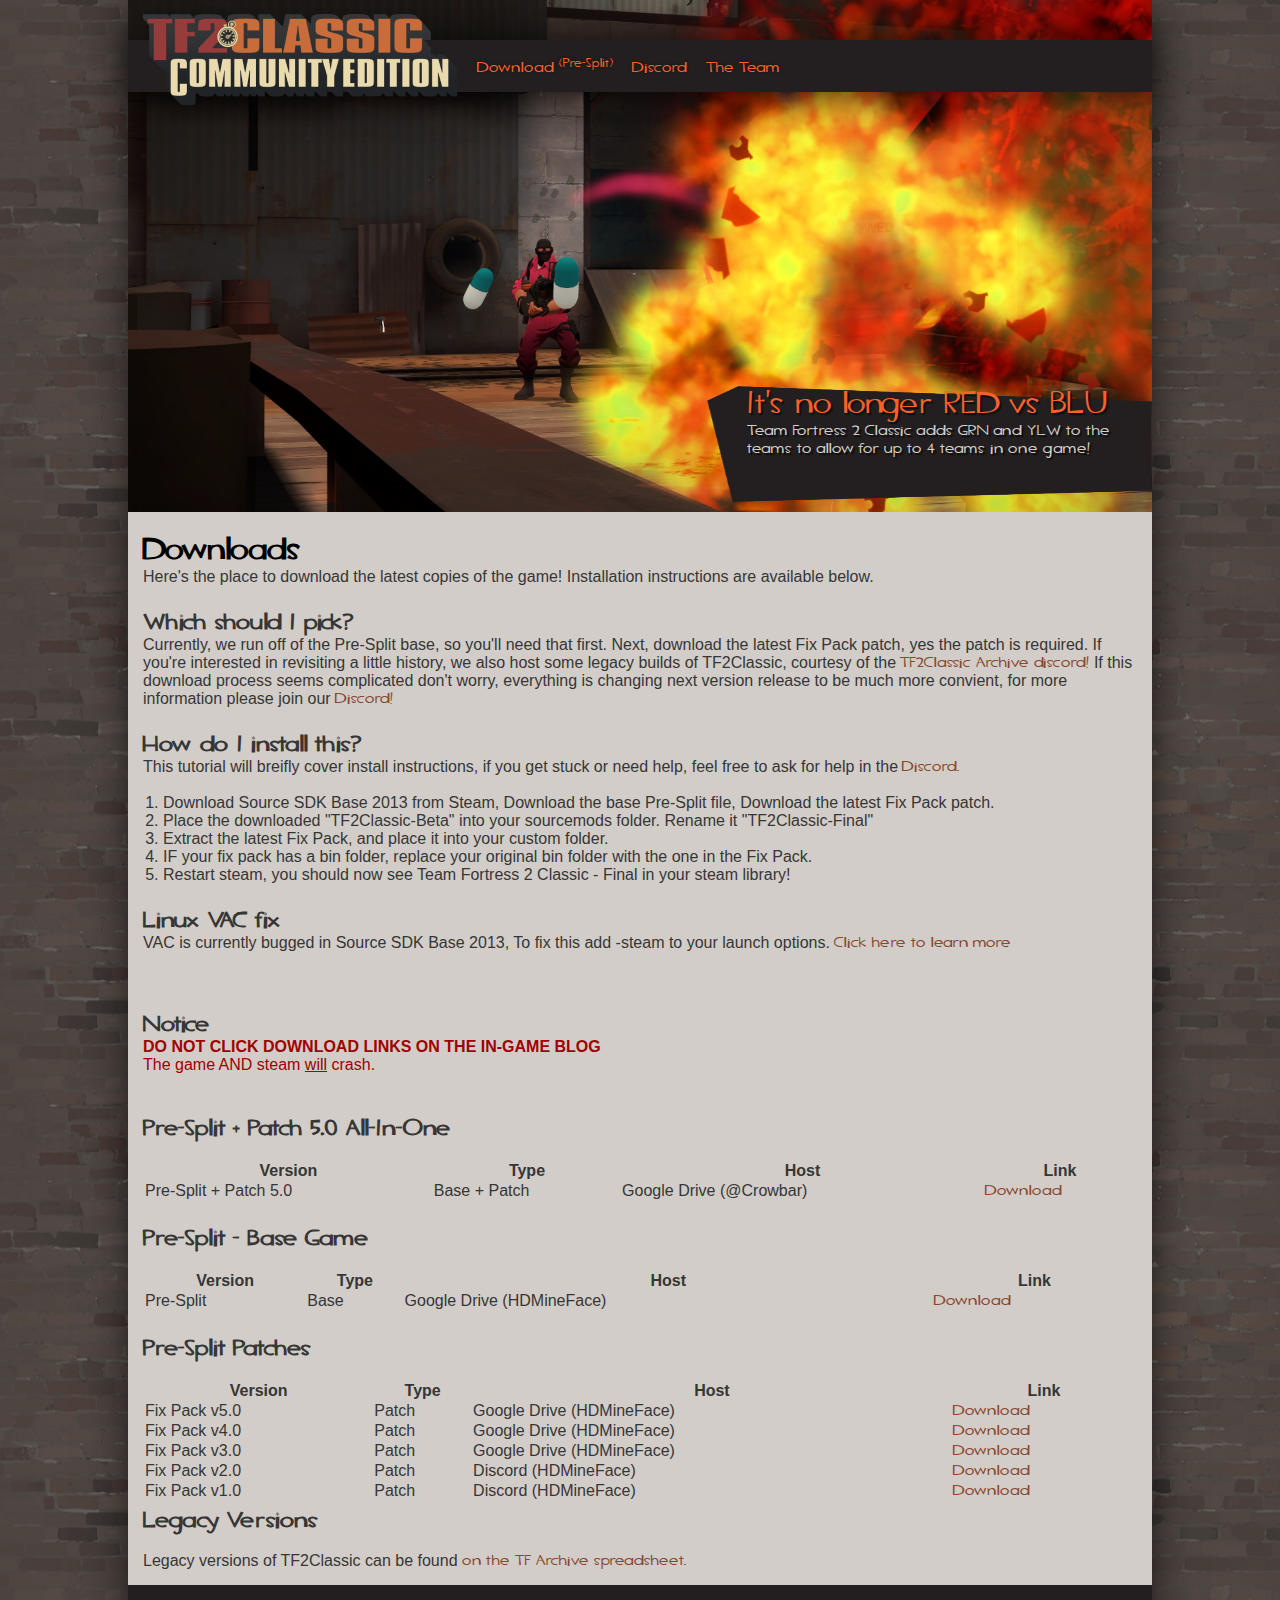
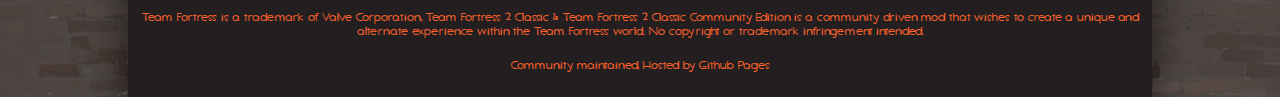
<file: download.html>
<!DOCTYPE html>
<html>
<head>
<title>TF2 Classic - Downloads</title>
<link rel="icon" type="image/x-icon" href="content/favicon.png">
<meta name="viewport" content="width=device-width, initial-scale=1" />
<meta http-equiv="Content-Type" content="text/html;charset=utf-8" />
<link href="css/style.css?v=2006" rel="stylesheet" type="text/css" />
<link href="css/mobile.css?v=2006" media="(max-width: 1100px)" rel="stylesheet" type="text/css" />
<!--<script src="https://cdnjs.cloudflare.com/ajax/libs/jquery/2.1.4/jquery.min.js"></script>  tbh i dont know what this does lol-->
	<meta property="og:type" content="website">
	<meta property="og:title" content="TF2 Classic - A TF2 Mod!" />
	<meta property="og:description" content="Team Fortress 2 Classic: Community Edition is a community archival project for TF2c's cut Deathmatch mode and all of it's content." />
	<meta property="og:url" content="https://hdmineface.github.io/index" />
	<meta property="og:image" content="https://hdmineface.github.io/banner.png" />
	<meta name="twitter:card" content="summary_large_image">
</head>
<body>
<div id="wrapper">
<div id="links">
<span id="link_wrapper">
					<a href="index.html" id="logo_link_link"><img id="logo_link" src="content/newlogo.png" alt="Home"><span id="logo_link_text">Home</span></a>
					<a href="download.html">Download <sup>(Pre-Split)</sup></a>
					<a href="https://discord.gg/7JStYpQbwM">Discord</a>
					<!--<a href="wiki/">Wiki</a>-->
					<a href="theteam.html">The Team</a>

</span>
</div>
<div id="content" class="row">
<div id="header">
<div id="info_box">
<p id="info_h1">It's no longer RED vs BLU</p><p id="info_body">Team Fortress 2 Classic adds GRN and YLW to the teams to allow for up to 4 teams in one game!</p> </div>
</div>
<div id="body">
<h1>Downloads</h1>
<p>
Here's the place to download the latest copies of the game! Installation
instructions are available below.  
</p>
<br />
<h2>Which should I pick?</h2>
<p>
Currently, we run off of the Pre-Split base, so you'll need that first.  Next, download the latest Fix Pack patch, yes the patch is required.  If you're interested in 
revisiting a little history, we also host some legacy builds of TF2Classic, courtesy of the <a href="https://discord.gg/Wd7UVA6">TF2Classic Archive discord!</a>
If this download process seems complicated don't worry, everything is changing next version release to be much more convient, for more information please join our <a rel="nofollow" target="_blank" href="https://discord.gg/7JStYpQbwM">Discord!</a>
</p>
<br />
<h2>How do I install this?</h2>
<p>
This tutorial will breifly cover install instructions, if you get stuck or need help, feel free to ask for help in the <a href="https://discord.gg/7JStYpQbwM">Discord.</a><br><br>
<ol>
	<li>Download Source SDK Base 2013 from Steam, Download the base Pre-Split file, Download the latest Fix Pack patch.</li>
	<li>Place the downloaded "TF2Classic-Beta" into your sourcemods folder.  Rename it "TF2Classic-Final"</li>
	<li>Extract the latest Fix Pack, and place it into your custom folder.</li>
	<li>IF your fix pack has a bin folder, replace your original bin folder with the one in the Fix Pack.</li>
	<li>Restart steam, you should now see Team Fortress 2 Classic - Final in your steam library!</li>
</ol>
</p>
<br />
<h2>Linux VAC fix</h2>
<p>
VAC is currently bugged in Source SDK Base 2013, To fix this add -steam to your launch options.
<a href="https://support.steampowered.com/kb_article.php?ref=1040-JWMT-2947">Click here to learn more</a> <!--chat is this real-->
</p>
<br /><br /><br />
<p>
<h2>Notice</h2>
<p style="color: rgb( 160, 0, 0 );"><b>DO NOT CLICK DOWNLOAD LINKS ON THE IN-GAME BLOG</b><br>The game AND steam <u>will</u> crash.</p><br /><br />
<h2>Pre-Split + Patch 5.0 All-In-One</h2>
<br>
<table width="100%">
<tr>
<th>Version</th>
<th>Type</th>
<th>Host</th>
<th>Link</th>
</tr>
<tr>
<td>Pre-Split + Patch 5.0</td>
<td>Base + Patch</td>
<td>Google Drive (@Crowbar)</td>
<td><a href="https://drive.google.com/file/d/1Krs1Z-vqkLIfrxV76k8oezH6siGBjQ4Q/view" target="_blank">Download</a></td>
</tr>
</table>
<br>
<h2>Pre-Split - Base Game</h2>
<br>
<table width="100%">
<tr>
<th>Version</th>
<th>Type</th>
<th>Host</th>
<th>Link</th>
</tr>
<tr>
<td>Pre-Split</td>
<td>Base</td>
<td>Google Drive (HDMineFace)</td>
<td><a href="https://drive.google.com/file/d/1mcj-W50K_67Esx6Dm3X7Z6Ss87gpLYz_/view" target="_blank">Download</a></td>
</tr>
</table>
<br>
<h2>Pre-Split Patches</h2><br>
<table width="100%">
<tr>
<th>Version</th>
<th>Type</th>
<th>Host</th>
<th>Link</th>
</tr>
<tr>
<td>Fix Pack v5.0</td>
<td>Patch</td>
<td>Google Drive (HDMineFace)</td>
<td><a href="https://drive.google.com/file/d/12K1KB7Wfsn54fZXO998Hi6PZSD3HfFP9/view" target="_blank">Download</a></td>
</tr>
<tr>
<td>Fix Pack v4.0</td>
<td>Patch</td>
<td>Google Drive (HDMineFace)</td>
<td><a href="https://drive.google.com/file/d/1LiQtRQ_v2WaLkdJrACrVoSXcyKBgucEl/view" target="_blank">Download</a></td>
</tr>
<tr>
<td>Fix Pack v3.0</td>
<td>Patch</td>
<td>Google Drive (HDMineFace)</td>
<td><a href="https://drive.google.com/file/d/1knxQzTIyWs5ltkPw5pcz5ayWauBz09x5/view" target="_blank">Download</a></td>
</tr>
<tr>
<td>Fix Pack v2.0</td>
<td>Patch</td>
<td>Discord (HDMineFace)</td>
<td><a href="https://cdn.discordapp.com/attachments/805562827304599585/806686668547555369/TF2c_Fix_Pack_v2.7z?ex=65f24881&is=65dfd381&hm=160febdf390e6d7568b8726cb91642770b8215f9e94faa49e813422758547661&" target="_blank">Download</a></td>
</tr>
<tr>
<td>Fix Pack v1.0</td>
<td>Patch</td>
<td>Discord (HDMineFace)</td>
<td><a href="https://cdn.discordapp.com/attachments/805567568899211265/805601078447833108/TF2c_FIX_PACK_v1.7z?ex=65f78ff8&is=65e51af8&hm=87f4d8f2254c68b0dea73985b55d25ccab9ba93156c043c28b1d67433fbe71c7&" target="_blank">Download</a></td>
</tr>
</table>
<h2>Legacy Versions</h2><br>
<p>Legacy versions of TF2Classic can be found <a href="https://docs.google.com/spreadsheets/d/1nrf9eDrGGKlB16_8RR-Fq1ERu5PinhDa-HQnFAqVSZM/edit#gid=1480386432" target="_blank">on the TF Archive spreadsheet.</a></p>
</p>
 </div>
<div id="footer">
<span class="row">
<p>
							Team Fortress is a trademark of Valve Corporation, Team Fortress 2 Classic & 
							Team Fortress 2 Classic Community Edition is a community driven mod that 
							wishes to create a unique and alternate experience within the Team Fortress world.
							No copyright or trademark infringement intended.
</p>
<p>
<a href="https://pages.github.com/" title="Community maintained, Hosted by Github Pages">Community maintained, Hosted by Github Pages</a>
</p>
</span>
</div>
</div>
</div>
</body>
</html>
</file>
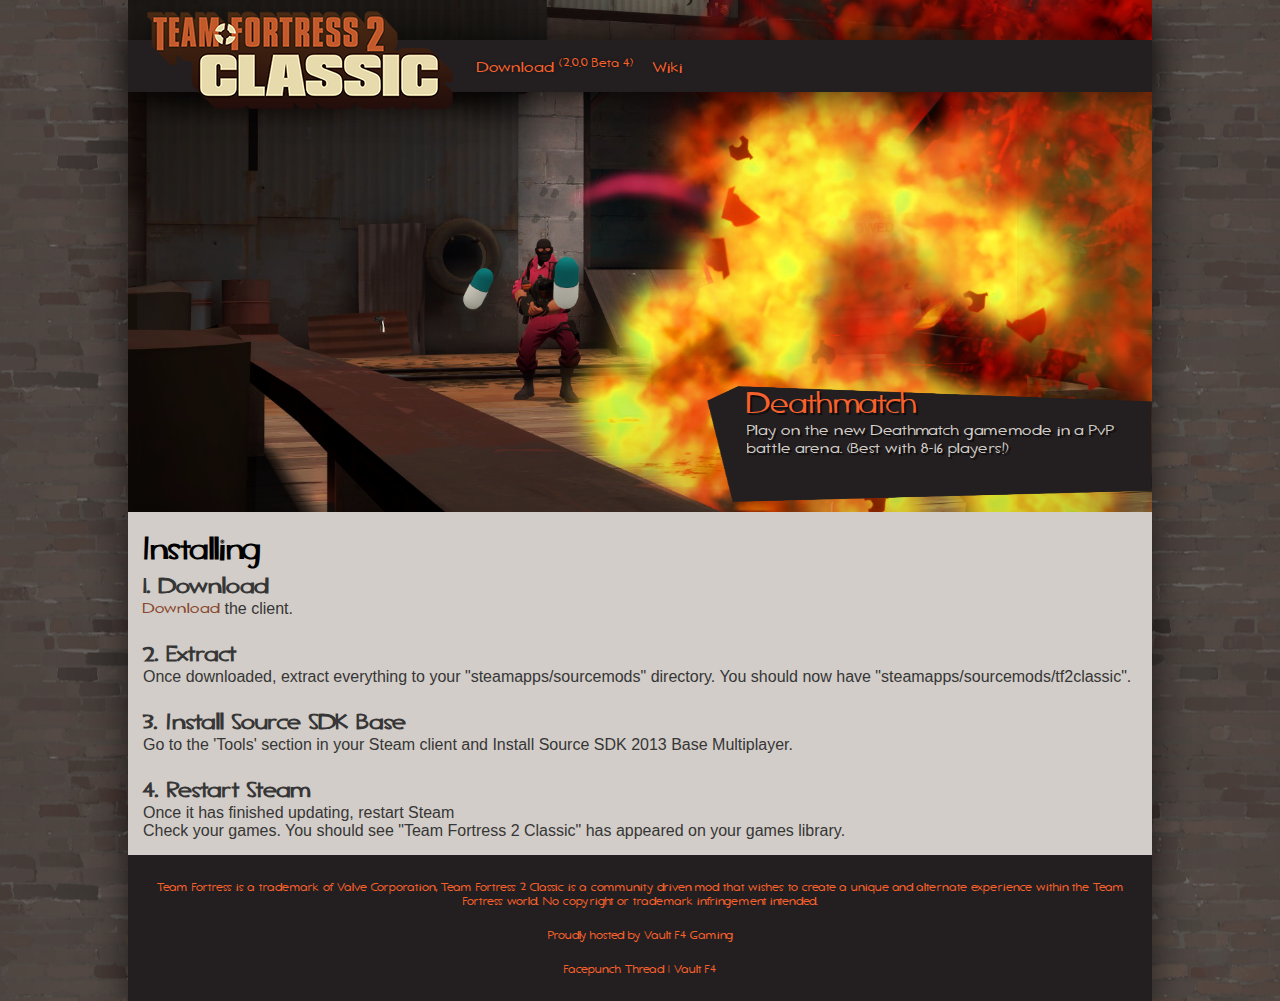
<file: install.html>
<!DOCTYPE html>
<html>
<head>
<title>TF2 Classic - Installing</title>
<meta name="viewport" content="width=device-width, initial-scale=1" />
<meta http-equiv="Content-Type" content="text/html;charset=utf-8" />
<link href="css/style.css?v=2006" rel="stylesheet" type="text/css" />
<link href="css/mobile.css?v=2006" media="(max-width: 1100px)" rel="stylesheet" type="text/css" />
<script src="https://cdnjs.cloudflare.com/ajax/libs/jquery/2.1.4/jquery.min.js"></script>
</head>
<body>
<div id="wrapper">
<div id="links">
<span id="link_wrapper">
<a href="index.php" id="logo_link_link"><img id="logo_link" src="content/logo.png" alt="Home"><span id="logo_link_text">Home</span></a>
<a href="download.php">Download <sup>(2.0.0 Beta 4)</sup></a>

<a href="wiki/">Wiki</a>

</span>
</div>
<div id="content" class="row">
<div id="header">
<div id="info_box">
<p id="info_h1">Deathmatch</p><p id="info_body">Play on the new Deathmatch gamemode in a PvP battle arena. (Best with 8-16 players!)</p> </div>
</div>
<div id="body">
<h1>Installing</h1>
<h2>1. Download</h2>
<p><a href="download.php">Download</a> the client.</p>
<br />
<h2>2. Extract</h2>
<p>
Once downloaded, extract everything to your
"steamapps/sourcemods" directory. You should now have
"steamapps/sourcemods/tf2classic".
</p>
<br />
<h2>3. Install Source SDK Base</h2>
<p>
Go to the 'Tools' section in your Steam client and Install Source SDK 2013
Base Multiplayer.
</p>
<br />
<h2>4. Restart Steam</h2>
<p>Once it has finished updating, restart Steam</p>
<p>
Check your games. You should see "Team Fortress 2 Classic"
has appeared on your games library.
</p>
</p>
 </div>
<div id="footer">
<span class="row">
<p>
Team Fortress is a trademark of Valve Corporation, Team Fortress 2
Classic is a community driven mod that wishes to create a unique and
alternate experience within the Team Fortress world. No copyright or
trademark infringement intended.
</p>
<p>
<a href="http://www.vaultf4.com/" title="Hosted by Vault F4">Proudly hosted by Vault F4 Gaming</a>
</p>
<p>
<a href="https://facepunch.com/showthread.php?t=1483571">Facepunch Thread</a> |
<a href="http://www.vaultf4.com/">Vault F4</a>
</p>
</span>
</div>
</div>
</div>
</body>
</html>
</file>
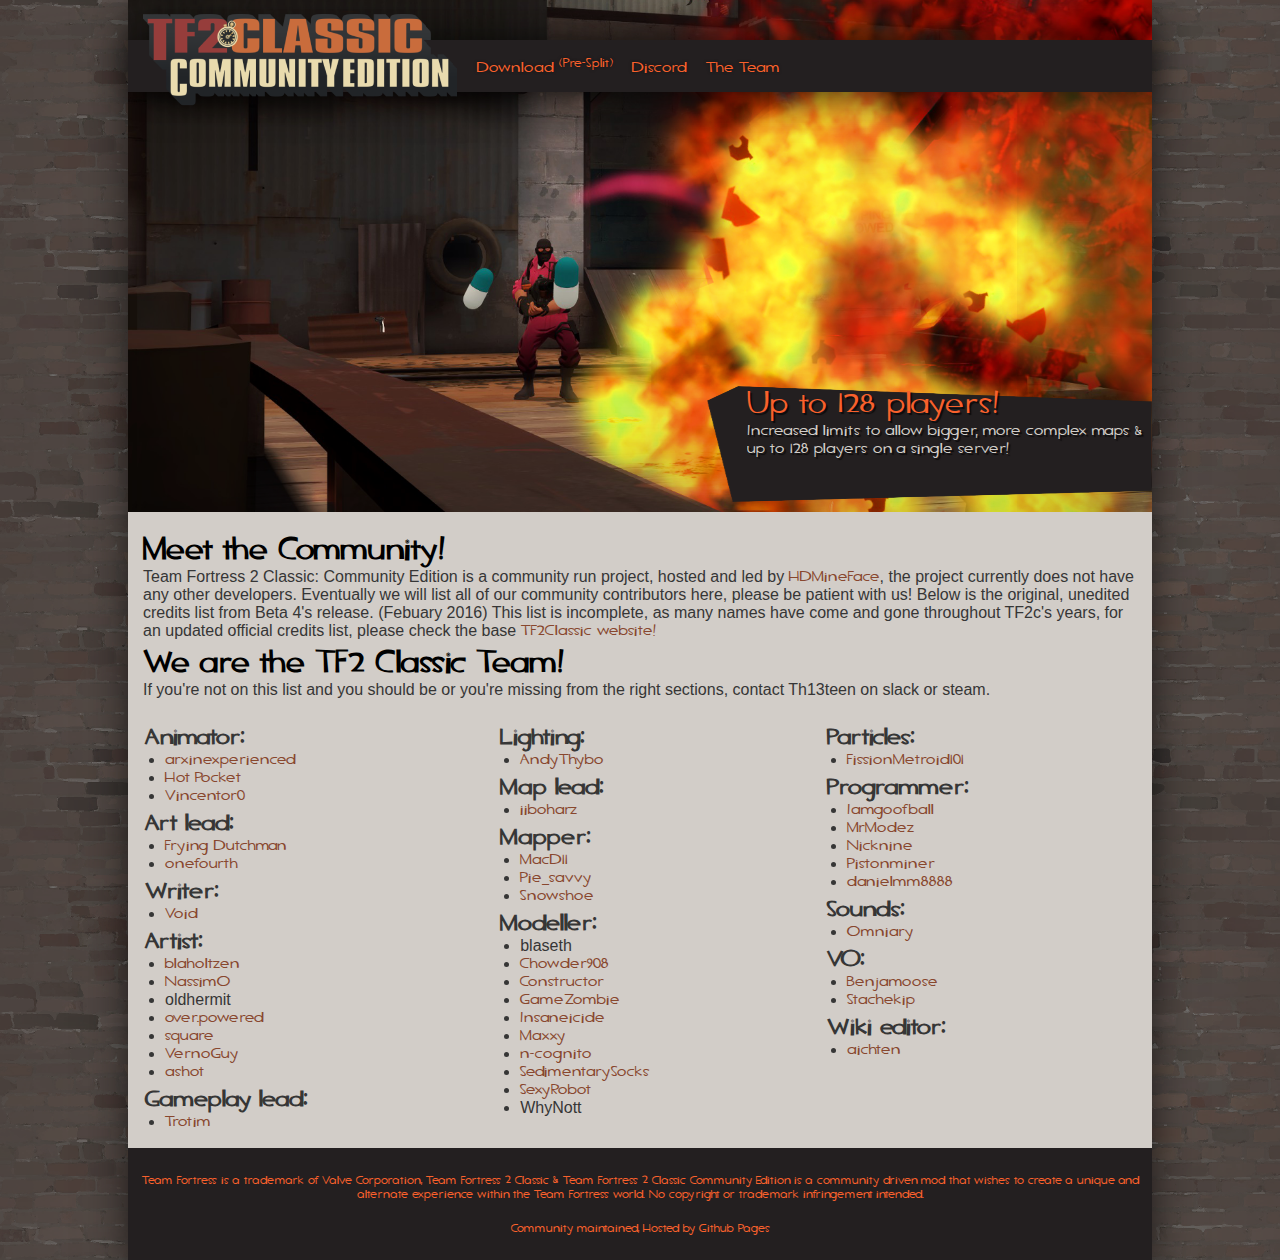
<file: theteam.html>
<!DOCTYPE html>
<html>
	<head>
		<title>TF2 Classic - The Team</title>
		<link rel="icon" type="image/x-icon" href="content/favicon.png">
		<meta name="viewport" content="width=device-width, initial-scale=1" />
		<meta http-equiv="Content-Type" content="text/html;charset=utf-8" />
		<link href="css/style.css?v=2006" rel="stylesheet" type="text/css" />
		<link href="css/mobile.css?v=2006" media="(max-width: 1100px)" rel="stylesheet" type="text/css" />
		<!--<script src="https://cdnjs.cloudflare.com/ajax/libs/jquery/2.1.4/jquery.min.js"></script>  tbh i dont know what this does lol-->
		<meta property="og:type" content="website">
		<meta property="og:title" content="TF2 Classic - A TF2 Mod!" />
		<meta property="og:description" content="Team Fortress 2 Classic: Community Edition is a community archival project for TF2c's cut Deathmatch mode and all of it's content." />
		<meta property="og:url" content="https://hdmineface.github.io/index" />
		<meta property="og:image" content="https://hdmineface.github.io/banner.png" />
		<meta name="twitter:card" content="summary_large_image">
	</head>
	<body>
		<div id="wrapper">
						<div id="links">
				<span id="link_wrapper">
					<a href="index.html" id="logo_link_link"><img id="logo_link" src="content/newlogo.png" alt="Home"><span id="logo_link_text">Home</span></a>
					<a href="download.html">Download <sup>(Pre-Split)</sup></a>
					<a href="https://discord.gg/7JStYpQbwM">Discord</a>
					<!--<a href="wiki/">Wiki</a>-->
					<a href="theteam.html">The Team</a>
				</span>
			</div>
						<div id="content" class="row">
								<div id="header">
					<div id="info_box">
						<p id="info_h1">Up to 128 players!</p><p id="info_body">Increased limits to allow bigger, more complex maps & up to 128 players on a single server!</p>					</div>
				</div>
								<div id="body">
<h1>Meet the Community!</h1>
<p>
	Team Fortress 2 Classic: Community Edition is a community run project, hosted and led by 
	<a href="http://steamcommunity.com/profiles/76561198193780653" data-steamid="76561198193780653">HDMineFace</a>, the project currently does not have any other developers.  
	Eventually we will list all of our community contributors here, please be patient with us!  Below is the original, unedited credits list from Beta 4's release. (Febuary 2016)  
	This list is incomplete, as many names have come and gone throughout TF2c's years, for an updated official credits list, 
	please check the base <a href="https://tf2classic.com/team">TF2Classic website!</a>
</p>
<h1>We are the TF2 Classic Team!</h1>
<p>
	If you're not on this list and you should be or you're missing from the
	right sections, contact Th13teen on slack or steam.
</p>
<br />
<table width="100%">
	<tr>
		<td>
			<h2>Animator:</h2>
			<ul>
				<li><a href="http://steamcommunity.com/profiles/76561198027553422" data-steamid="76561198027553422">arxinexperienced </a></li>
				<li><a href="http://steamcommunity.com/profiles/76561198007621815" data-steamid="76561198007621815">Hot Pocket</a></li>
				<li><a href="http://steamcommunity.com/profiles/76561198007853413" data-steamid="76561198007853413">Vincentor0</a></li>
			</ul>
			<h2>Art lead:</h2>
			<ul>
				<li><a href="http://steamcommunity.com/profiles/76561198006812763" data-steamid="76561198006812763">Frying Dutchman</a></li>
				<li><a href="http://steamcommunity.com/profiles/76561198005690007" data-steamid="76561198005690007">onefourth</a></li>
			</ul>
			<h2>Writer:</h2>
			<ul>
				<li><a href="http://steamcommunity.com/profiles/76561197994150794" data-steamid="76561197994150794">Void</a></li>
			</ul>
			<h2>Artist:</h2>
			<ul>
				<li><a href="http://steamcommunity.com/profiles/76561197988141888" data-steamid="76561197988141888">blaholtzen</a></li>
				<li><a href="http://steamcommunity.com/profiles/76561198004108258" data-steamid="76561198004108258">NassimO</a></li>
				<li>oldhermit</li>
				<li><a href="http://steamcommunity.com/profiles/76561198027900325" data-steamid="76561198027900325">over.powered</a></li>
				<li><a href="http://steamcommunity.com/profiles/76561198024991627" data-steamid="76561198024991627">square</a></li>
				<li><a href="http://steamcommunity.com/profiles/76561198027779394" data-steamid="76561198027779394">VernoGuy</a></li>
				<li><a href="http://steamcommunity.com/profiles/76561197977533072" data-steamid="76561197977533072">ashot</a></li>
			</ul>
			<h2>Gameplay lead:</h2>
			<ul>
				<li><a href="http://steamcommunity.com/profiles/76561197993638233" data-steamid="76561197993638233">Trotim</a></li>
			</ul>
		</td>
		<td>
			<h2>Lighting:</h2>
			<ul>
				<li><a href="http://steamcommunity.com/profiles/76561198025114426" data-steamid="76561198025114426">AndyThybo</a></li>
			</ul>
			<h2>Map lead:</h2>
			<ul>
				<li><a href="http://steamcommunity.com/profiles/76561197966759649" data-steamid="76561197966759649">iiboharz</a></li>
			</ul>
			<h2>Mapper:</h2>
			<ul>
				<li><a href="http://steamcommunity.com/profiles/76561197970945736" data-steamid="76561197970945736">MacD11</a></li>
				<li><a href="http://steamcommunity.com/profiles/76561197992929419" data-steamid="76561197992929419">Pie_savvy</a></li>
				<li><a href="http://steamcommunity.com/profiles/76561198037744635" data-steamid="76561198037744635">Snowshoe</a></li>
			</ul>
			<h2>Modeller:</h2>
			<ul>
				<li>blaseth</li>
				<li><a href="http://steamcommunity.com/profiles/76561198075858535" data-steamid="76561198075858535">Chowder908</a></li>
				<li><a href="http://steamcommunity.com/profiles/76561198028083344" data-steamid="76561198028083344">Constructor</a></li>
				<li><a href="http://steamcommunity.com/profiles/76561198001171456" data-steamid="76561198001171456">GameZombie</a></li>
				<li><a href="http://steamcommunity.com/profiles/76561198005557902" data-steamid="76561198005557902">Insaneicide</a></li>
				<li><a href="http://steamcommunity.com/profiles/76561198033547232" data-steamid="76561198033547232">Maxxy</a></li>
				<li><a href="http://steamcommunity.com/profiles/76561198028539550" data-steamid="76561198028539550">n-cognito</a></li>
				<li><a href="http://steamcommunity.com/profiles/76561198047437575" data-steamid="76561198047437575">SedimentarySocks</a></li>
				<li><a href="http://steamcommunity.com/profiles/76561197982676963" data-steamid="76561197982676963">SexyRobot</a></li>
				<li>WhyNott</li>
			</ul>
		</td>
		<td>
			<h2>Particles:</h2>
			<ul>
				<li><a href="http://steamcommunity.com/profiles/76561198006774758" data-steamid="76561198006774758">FissionMetroid101</a></li>
			</ul>
			<h2>Programmer:</h2>
			<ul>
				<li><a href="http://steamcommunity.com/profiles/76561198045284839" data-steamid="76561198045284839">Iamgoofball</a></li>
				<li><a href="http://steamcommunity.com/profiles/76561198029219422" data-steamid="76561198029219422">MrModez</a></li>
				<li><a href="http://steamcommunity.com/profiles/76561198053356818" data-steamid="76561198053356818">Nicknine</a></li>
				<li><a href="http://steamcommunity.com/profiles/76561198112766514" data-steamid="76561198112766514">Pistonminer</a></li>
				<li><a href="http://steamcommunity.com/profiles/76561197984606983" data-steamid="76561197984606983">danielmm8888</a></li>
			</ul>
			<h2>Sounds:</h2>
			<ul>
				<li><a href="http://steamcommunity.com/profiles/76561198082329692" data-steamid="76561198082329692">Omniary </a></li>
			</ul>
			<h2>VO:</h2>
			<ul>
				<li><a href="http://steamcommunity.com/profiles/76561198014717105" data-steamid="76561198014717105">Benjamoose</a></li>
				<li><a href="http://steamcommunity.com/profiles/76561198006395451" data-steamid="76561198006395451">Stachekip</a></li>
			</ul>
			<h2>Wiki editor:</h2>
			<ul>
				<li><a href="http://steamcommunity.com/profiles/76561198043357966" data-steamid="76561198043357966">aichten</a></li>
			</ul>
		</td>
	</tr>
</table>
				</div>
								<div id="footer">
					<span class="row">
						<p>
							Team Fortress is a trademark of Valve Corporation, Team Fortress 2 Classic & 
							Team Fortress 2 Classic Community Edition is a community driven mod that 
							wishes to create a unique and alternate experience within the Team Fortress world.
							No copyright or trademark infringement intended.
						</p>
						<p>
							<a href="https://pages.github.com/" title="Community maintained, Hosted by Github Pages">Community maintained, Hosted by Github Pages</a>
						</p>
					</span>
				</div>
							</div>
		</div>
	</body>
</html>
</file>
<file: css/style.css>
@import url(fonts/tf2_font.css);

*
{
	padding: 0px;
	margin: 0px;
}

body
{
	background: #4c433f;
	background-image: url( "../content/brick_wall_tall.png" );
	background-repeat: repeat-y;
	background-position: center center;
}

html, body, #wrapper
{
	min-width: 1024px;
	width: 100%;
	color: #363636;
}

img
{
	border: 0px;
}

a
{
	color: #F9612C;
	text-decoration: none;
	font-family: "tf2secondary";
}

a:hover
{
	color: #F9612C;
	text-decoration: underline;
}

#wrapper
{
	width: 100%;
}

#content
{
	box-shadow: 0px 10px 40px rgba( 0, 0, 0, 0.66 );
}

#links
{
	position: absolute;
	top: 40px;
	left: 50%;
	width: 100%;
	max-width: 1024px;
	margin-left: -512px;
	background: #231F20;
	box-shadow: 0px 10px 40px -7.5px rgba( 0, 0, 0, 0.66 ), 0px -10px 40px -7.5px rgba( 0, 0, 0, 0.66 );
	z-index: 1;
}

#links a
{
	padding-right: 15px;
	text-shadow: 0px 0px 3px rgba( 0, 0, 0, 0.5 );
}

#link_wrapper
{
	padding: 15px;
	padding-left: 330px;
	display: block;
	width: 679px;
}

#logo_link
{
	position: absolute;
	top: -30px;
	left: 15px;
	transition: 0.3s all;
}

#logo_link:hover
{
	filter: contrast( 0.5 ) brightness( 1.5 );
	-webkit-filter: contrast( 0.5 ) brightness( 1.5 );
}

#logo_link_text
{
	display: inline-block;
	width: 0px;
	overflow: hidden;
}

.row
{
	width: 1024px;
	display: block;
	margin: auto;
}

#header
{
	background-image: url( "../content/banner_image_beta3.png?cache=0" );
	background-size: cover;
	background-position: center center;
	box-shadow: inset 0px 0px 200px rgba( 0, 0, 0, 0.4 );
	position: relative;
	height: 512px;
}

#body
{
	padding: 15px;
	background: #D2CDC8;
	font-family: arial, helvetica;
	position: relative;
}

#body h1, #body h2
{
	padding-top: 5px;
	font-family: "tf2secondary";
}

#body h1, #body h1 a
{
	color: #000;
}

#body a
{
	color: #88472E;
}

#posts
{
	display: inline-block;
	width: 738px;
}

#side
{
	display: inline-block;
	width: 234px;
	padding: 15px;
	margin-left: 8px;
	background: rgba( 100, 100, 100, 0.1 );
	position: absolute;
	top: 0px;
	bottom: 0px;
	right: 0px;
	overflow-y: auto;
}

.side_h1
{
	font-size: 25px;
	font-family: "tf2secondary";
}

.post img
{
	max-width: 100%;
}

#side img
{
	width: 100%;
}

#footer
{
	text-align: center;
	font-family: "tf2secondary";
	background: #231F20;
	color: #F9612C;
	z-index: 1;
	padding: 15px;
	padding-left: 0px;
	padding-right: 0px;
	font-size: 12px;
}

.post
{
	padding-bottom: 20px;
}

#footer p
{
	padding: 10px;
}

li
{
	margin-left: 20px;
}

td
{
	vertical-align: text-top;
}

#info_box
{
	position: absolute;
	bottom: 10px;
	right: 0px;
	background-image: url( "../content/infobox.png" );
	background-size: 100% 100%;
	padding-top: 0px;
	padding-left: 40px;
	padding-right: 5px;
	padding-bottom: 10px;
	width: 400px;
}

#info_h1
{
	font-family: "tf2secondary";
	font-size: 32px;
	text-shadow: 2px 2px 1px rgba( 0, 0, 0, 0.66 );
	color: #F9612C;
}

#info_body
{
	font-family: "tf2secondary";
	text-shadow: 2px 2px 1px rgba( 0, 0, 0, 0.66 );
	color: #D2CDC8;
	min-height: 70px;
	max-height: 135px;
	overflow-y: auto;
}

.post_content img
{
	display: block;
	margin: auto;
}
</file>
<file: css/mobile.css>
html, body, #wrapper
{
	min-width: 0px;
}

#links
{
	position: absolute;
	top: 40px;
	left: 0px;
	max-width: 100%;
	margin-left: 0px;
	overflow: hidden;
}

#link_wrapper
{
	width: 100%;
	padding-left: 0px;
	padding-right: 0px;
	text-align: center;
}

#logo_link
{
	width: 0px;
}

#logo_link_text
{
	width: auto;
	display: inline;
}

#content, .row, #links
{
	width: 100%;
}

#header
{
	height: 300px;
}

#posts
{
	display: inline-block;
	width: 100%;
}

#side
{
	display: inline-block;
	width: 0%;
	opacity: 0;
}

#header #webgl_slider
{
	width: 0px;
	height: 0px;
	opacity: 0;
}

#header:hover #webgl_slider
{
	opacity: 0;
}

#info_box
{
	width: 0px;
	height: 0px;
	opacity: 0;
	position: absolute;
	top: 0px;
	left: 0px;
	padding: 0px;
}
</file>
